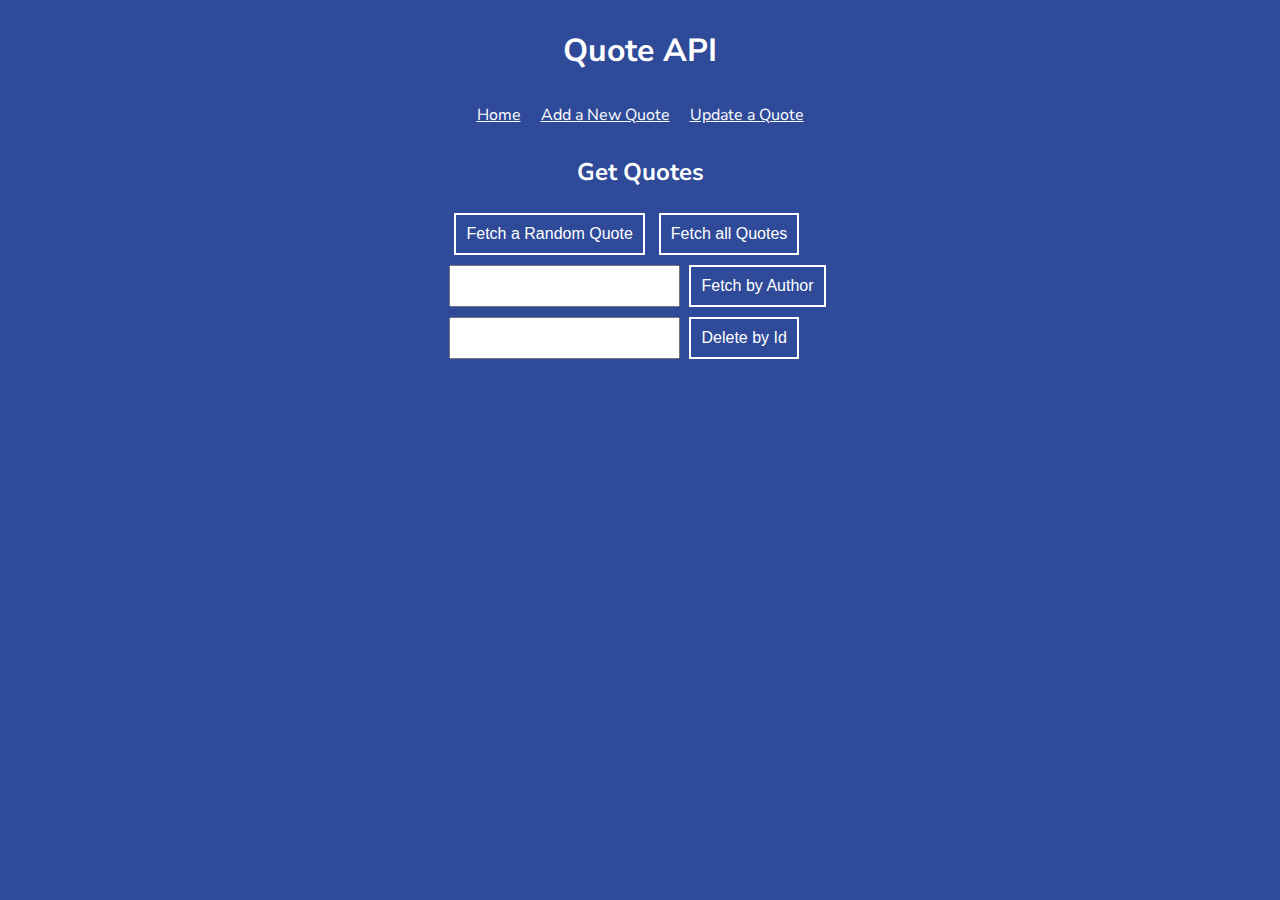
<file: public/index.html>
<!DOCTYPE html>

<html lang="en">
<head>
  <title>Quote API</title>
  <link href="https://fonts.googleapis.com/css?family=Nunito+Sans:400,400i,700&display=swap" rel="stylesheet">
  <link rel="stylesheet" href="styles.css">
  <link rel="icon" type="image/x-icon" href="favicon.ico">
</head>
<body>
  <h1>Quote API</h1>
  <nav>
    <a href="index.html">Home</a>
    <a href="add-quote.html">Add a New Quote</a>
    <a href="update-quote.html">Update a Quote</a>
  </nav>
  <h2>Get Quotes</h2>
  <div class="request-buttons">
    <div>
      <button id="fetch-random">Fetch a Random Quote</button>
      <button id="fetch-quotes">Fetch all Quotes</button>
    </div>
    <div>
      <input id="author" value="">
      <button id="fetch-by-author">Fetch by Author</button>
    </div>
    <div>
      <input id="deletionId" value="">
      <button id="delete-by-id">Delete by Id</button>
    </div>
  </div>
  <div id="quote-container">
    
  </div>
  <script src="script.js"></script>
</body>
</html>
</file>
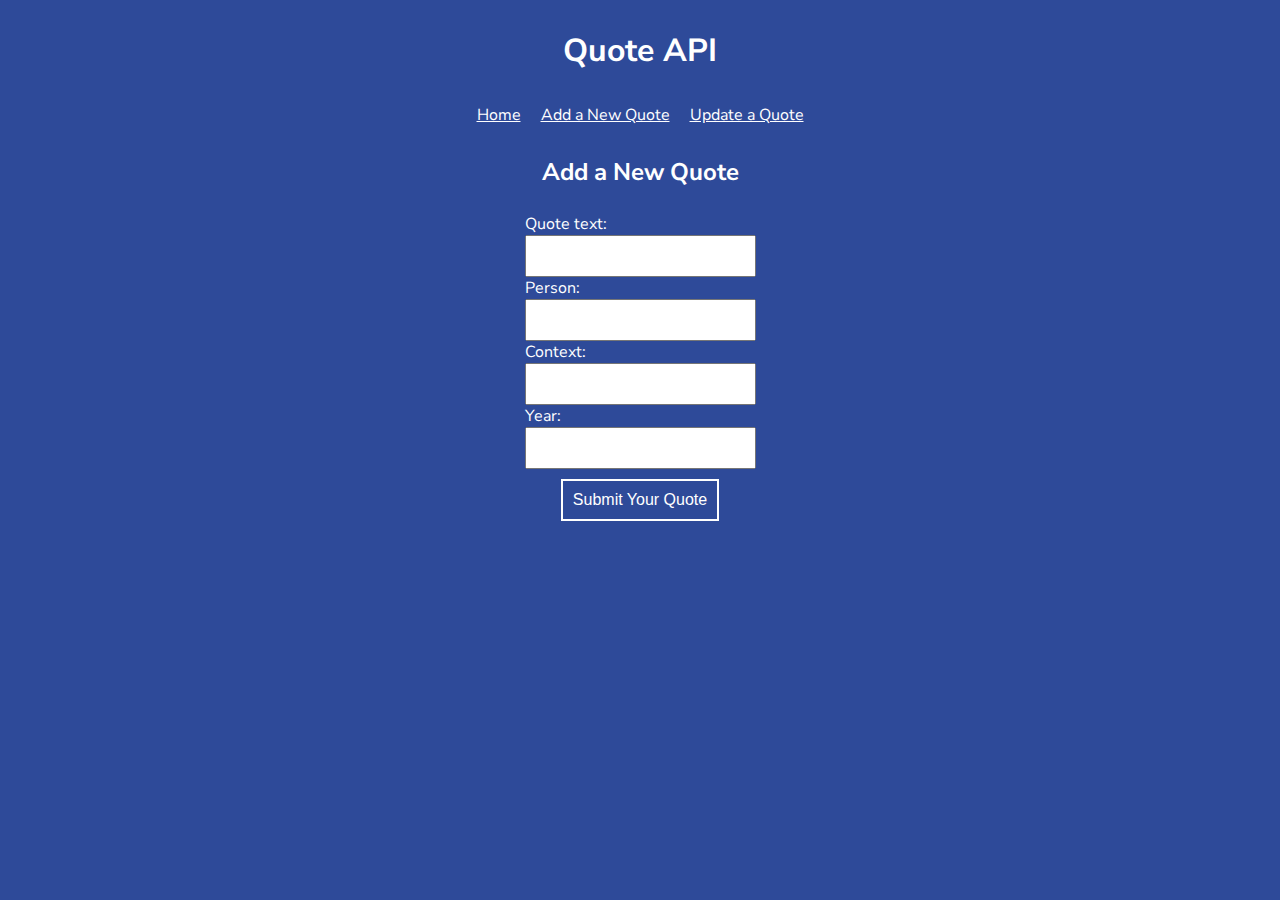
<file: public/add-quote.html>
<!DOCTYPE html>

<html lang="en">
<head>
  <title>Quote API</title>
  <link href="https://fonts.googleapis.com/css?family=Nunito+Sans:400,400i,700&display=swap" rel="stylesheet">
  <link rel="stylesheet" href="styles.css">
  <link rel="icon" type="image/x-icon" href="favicon.ico">
</head>
<body>
  <h1>Quote API</h1>
  <nav>
    <a href="index.html">Home</a>
    <a href="add-quote.html">Add a New Quote</a>
    <a href="update-quote.html">Update a Quote</a>
  </nav>
  <h2>Add a New Quote</h2>
  <div class="inputs">
    <label for="quote">Quote text:</label>
    <input id="quote" value="">
    <label for="person">Person:</label>
    <input id="person" value="">
    <label for="context">Context:</label>
    <input id="context" value="">
    <label for="year">Year:</label>
    <input id="year" value="">
  </div>
  <div>
    <button id="submit-quote">Submit Your Quote</button>
  </div>
  <div>
    <p id="errorMessage" style="display: none;">All input fields must be filled out for a new quote to be created.</p>
  </div>
  <div id="new-quote">
    
  </div>
  <script src="add-quote.js"></script>
</body>
</html>
</file>
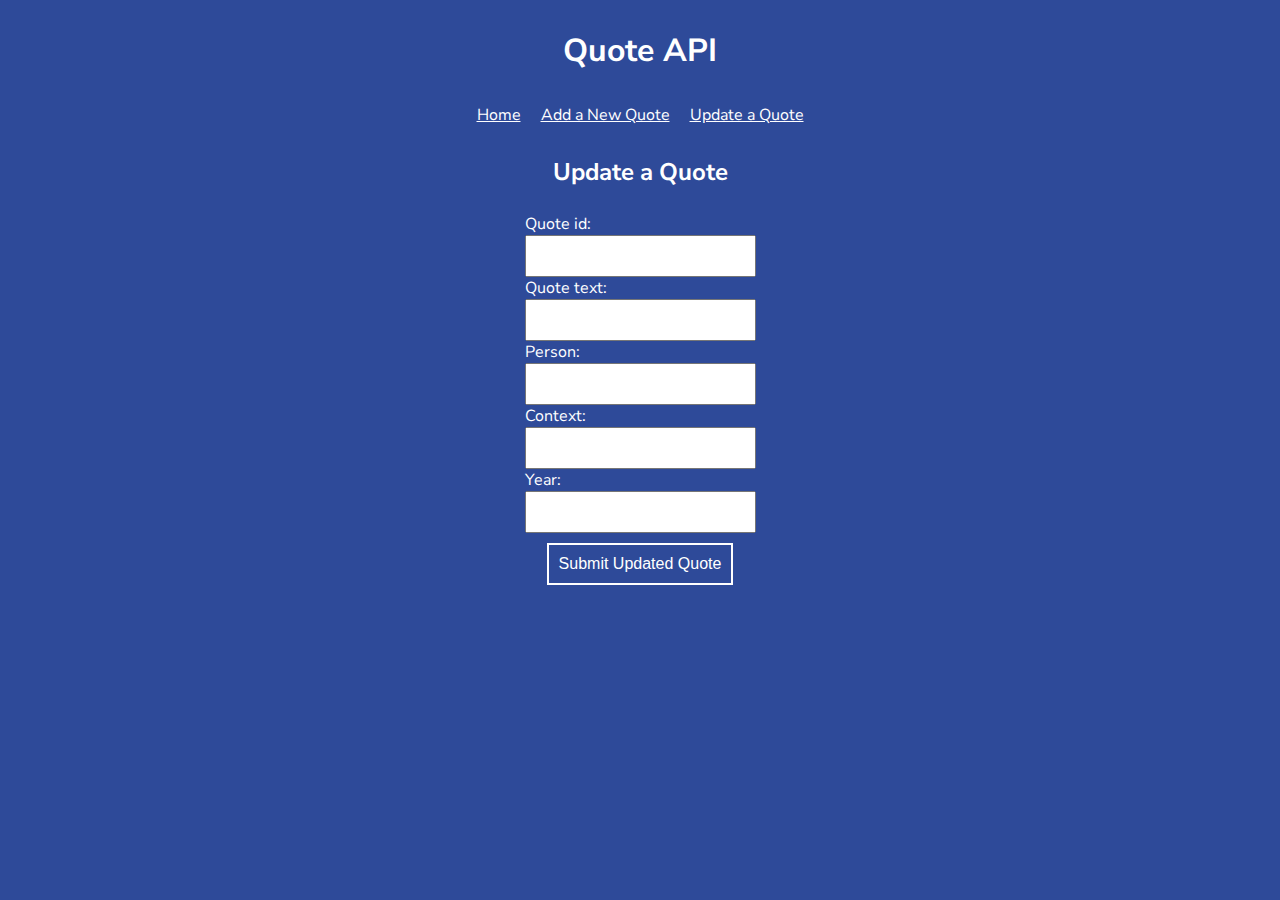
<file: public/update-quote.html>
<!DOCTYPE html>

<html lang="en">
<head>
    <title>Quote API</title>
    <link href="https://fonts.googleapis.com/css?family=Nunito+Sans:400,400i,700&display=swap" rel="stylesheet">
    <link rel="stylesheet" href="styles.css">
    <link rel="icon" type="image/x-icon" href="favicon.ico">
</head>
<body>
<h1>Quote API</h1>
<nav>
    <a href="index.html">Home</a>
    <a href="add-quote.html">Add a New Quote</a>
    <a href="update-quote.html">Update a Quote</a>
</nav>
<h2>Update a Quote</h2>
<div class="inputs">
    <label for="id">Quote id:</label>
    <input id="id" value="">
    <label for="quote">Quote text:</label>
    <input id="quote" value="">
    <label for="person">Person:</label>
    <input id="person" value="">
    <label for="context">Context:</label>
    <input id="context" value="">
    <label for="year">Year:</label>
    <input id="year" value="">
</div>
<div>
    <button id="update-quote">Submit Updated Quote</button>
</div>
<div>
    <p id="errorMessage" style="display: none;">All input fields must be filled out for a quote to be updated.</p>
</div>
<div id="new-quote">

</div>
<script src="update-quote.js"></script>
</body>
</html>
</file>
<file: public/styles.css>
body {
  background-color: #2e4a99;
  color: #fff;
  display: flex;
  flex-direction: column;
  align-items: center;
  font-family: 'Nunito Sans', sans-serif;
}

h1 {
  text-align: center;
  font-weight: bold;
}

nav {
  width: 80%;
  max-width: 400px;
  display: flex;
  justify-content: center;
}

a {
  color: #fff;
}

nav a {
  margin: 10px;
}

.inputs {
  display: flex;
  flex-direction: column;
  margin: 5px;
}

input {
  font-size: 16px;
  padding: 10px;
}

button {
  margin: 5px;
  cursor: pointer;
  border: 2px solid #fff;
  background-color: #2e4a99;
  color: #fff;
  padding: 10px;
  font-size: 16px;
}

button:hover {
  background-color: #5788fa;
  transition: background-color 0.2s;
}

#quote-container {
  padding: 10px;
  width: 60%;
}

.single-quote {
  padding: 10px;
}

.quote-text {
  font-style: italic;
  font-size: 2em;
}

.quote-text, .attribution, .context, .year, .congratulations, .centered-text {
  text-align: center;
}

#errorMessage {
  color: crimson;
  background-color: white;
  font-weight: bold;
}
</file>
